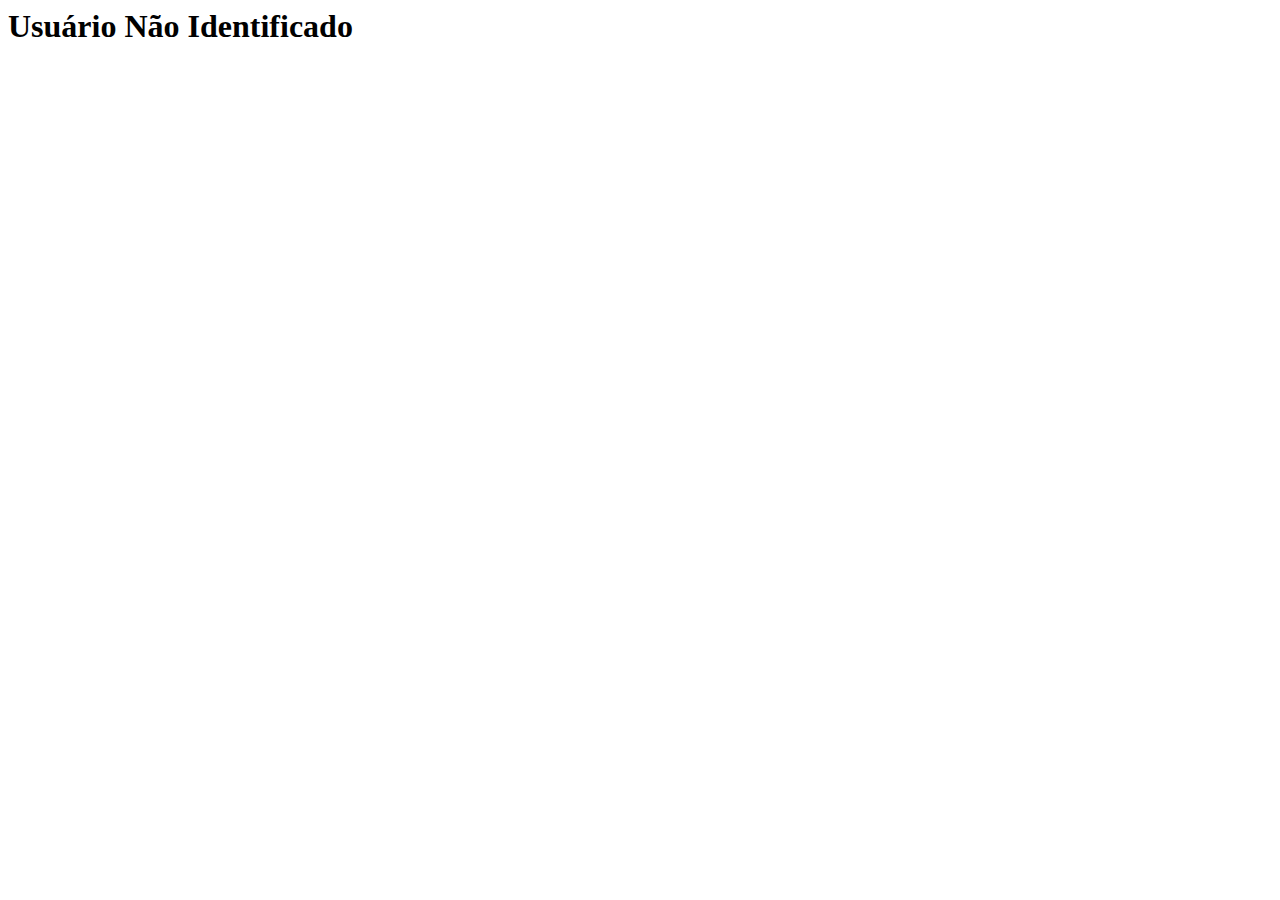
<file: front-end/AULA 01/index.html>
<html>
    <head>
        <title>Aula 01 - Front End</title>
        
    </head>
    <body>
        <h1 id="mensagem">
            Seja bem vindo ao meu Site, [ <span id="nome"> </span> ].
        </h1>
    </body>
    <script>
        //Comentário

        //Exibe uma mensagem de alerta na tela
        //window.alert('Testando a linguagem JS.');

        //Exibe uma mensagem de confirmação na tela (Cancelar/Ok)
        var resposta = window.confirm('Você tem certeza que deseja entrar no meu site?');

        if(resposta){

            //Exibe uma mensagem solicitando uma entrada de dados
            var nomeUsuario =  window.prompt('Digite seu nome:');

            //Permite acessar um elemento do HTML através da sua identificação
                //innerText - permite adicionar um texto
            window.document.getElementById('nome').innerText = nomeUsuario;
        }else{
            window.document.getElementById('mensagem').innerText = 'Usuário Não Identificado';
        }
            //window.console.log(nomeUsuario);

            //Exibe uma mensagem na área de console do navegador (Area do desenvolvedo F12)
            //window.console.log('Estou testando o console...');
    </script>
</html>
</file>
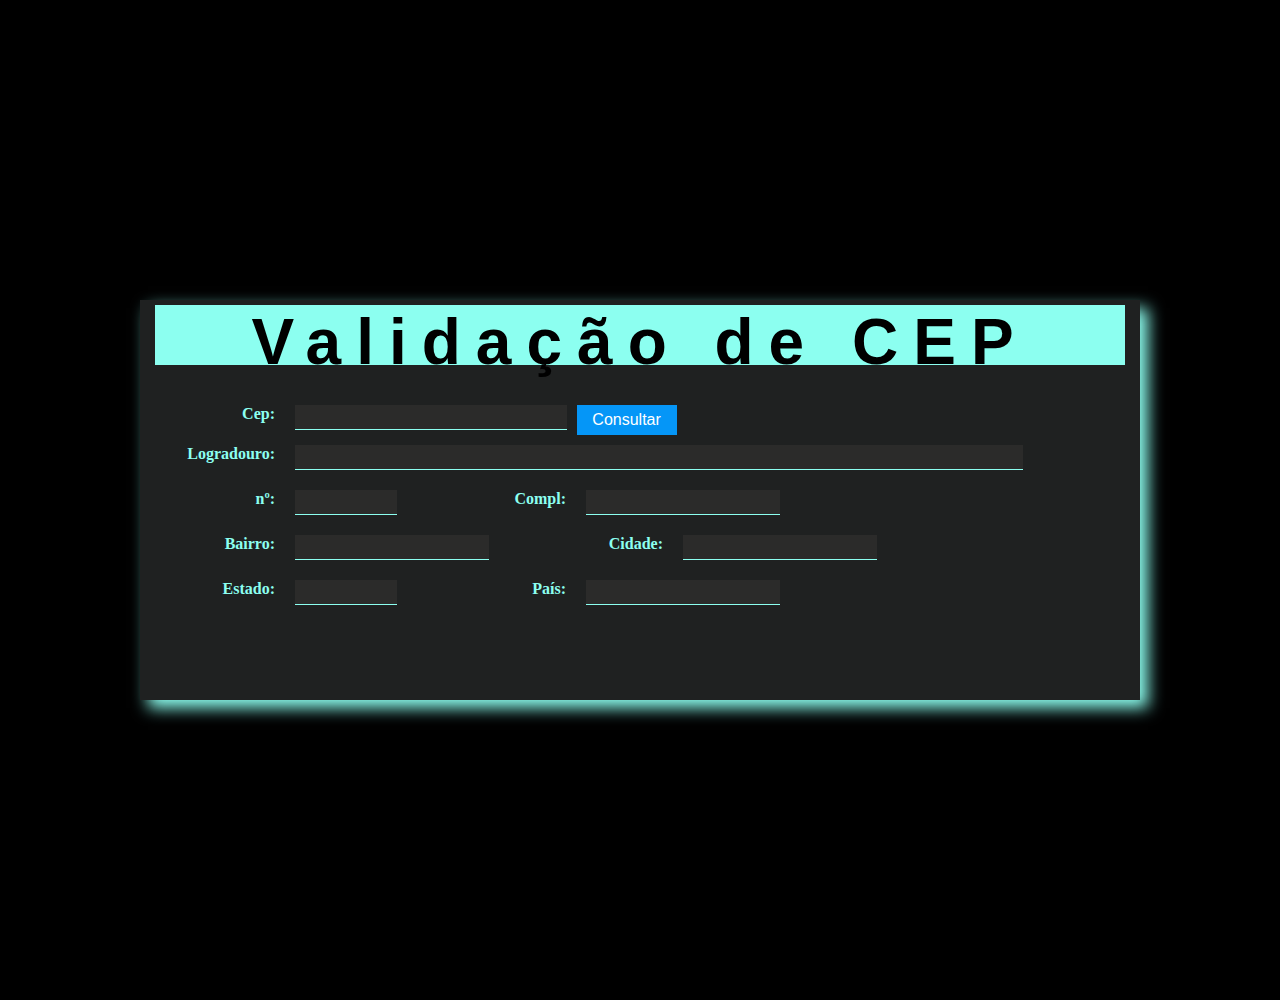
<file: front-end/AULA 07_1204/index.html>
<!DOCTYPE html>
<html lang="en">
<head>
    <meta charset="UTF-8">
    <meta name="viewport" content="width=device-width, initial-scale=1.0">
    <title>Aula CEP - Automático</title>
    <link rel="stylesheet" type="text/css" href="css/style.css">
    <script src="js/carregarDados.js" defer type="module"></script>
</head>
<body>
    <section id="cep">
        <div id="form-cep">
            <div id="titulo"><h1>Validação de CEP</h1></div>
            <form name="frmCEP" id="formulario">
                <div class="item-total-50">
                    <label>Cep:</label>
                    <input type="text" name="txtcep" value="" maxlength="9" id="input-cep">
                    <input type="button" name="btnpesquisar" value="Consultar" id="pesquisar">
                </div>
                <div class="item-total-100">
                    <label>Logradouro:</label>
                    <input type="text" name="txtlogradouro" value="" maxlength="100" id="logradouro">
                </div>
                <div class="item-total-30">
                    <label>nº:</label>
                    <input type="text" name="txtnro" value="" maxlength="10" id="numero">
                </div>
                <div class="item-total-40">
                    <label>Compl:</label>
                    <input type="text" name="txtcompl" value="" maxlength="15" id="complemento">
                </div>
                <div class="item-total-40">
                    <label>Bairro:</label>
                    <input type="text" name="txtbairro" value="" maxlength="30" id="bairro">
                </div>
                <div class="item-total-40">
                    <label>Cidade:</label>
                    <input type="text" name="txtcidade" value="" maxlength="50" id="cidade">
                </div>
                <div class="item-total-30">
                    <label>Estado:</label>
                    <input type="text" name="txtuf" value="" maxlength="2" id="estado">
                </div>
                <div class="item-total-40">
                    <label>País:</label>
                    <input type="text" name="txtpais" value="" maxlength="30" id="pais">
                </div>
            </form>
        </div>
    </section>  
    
</body>
</html>
</file>
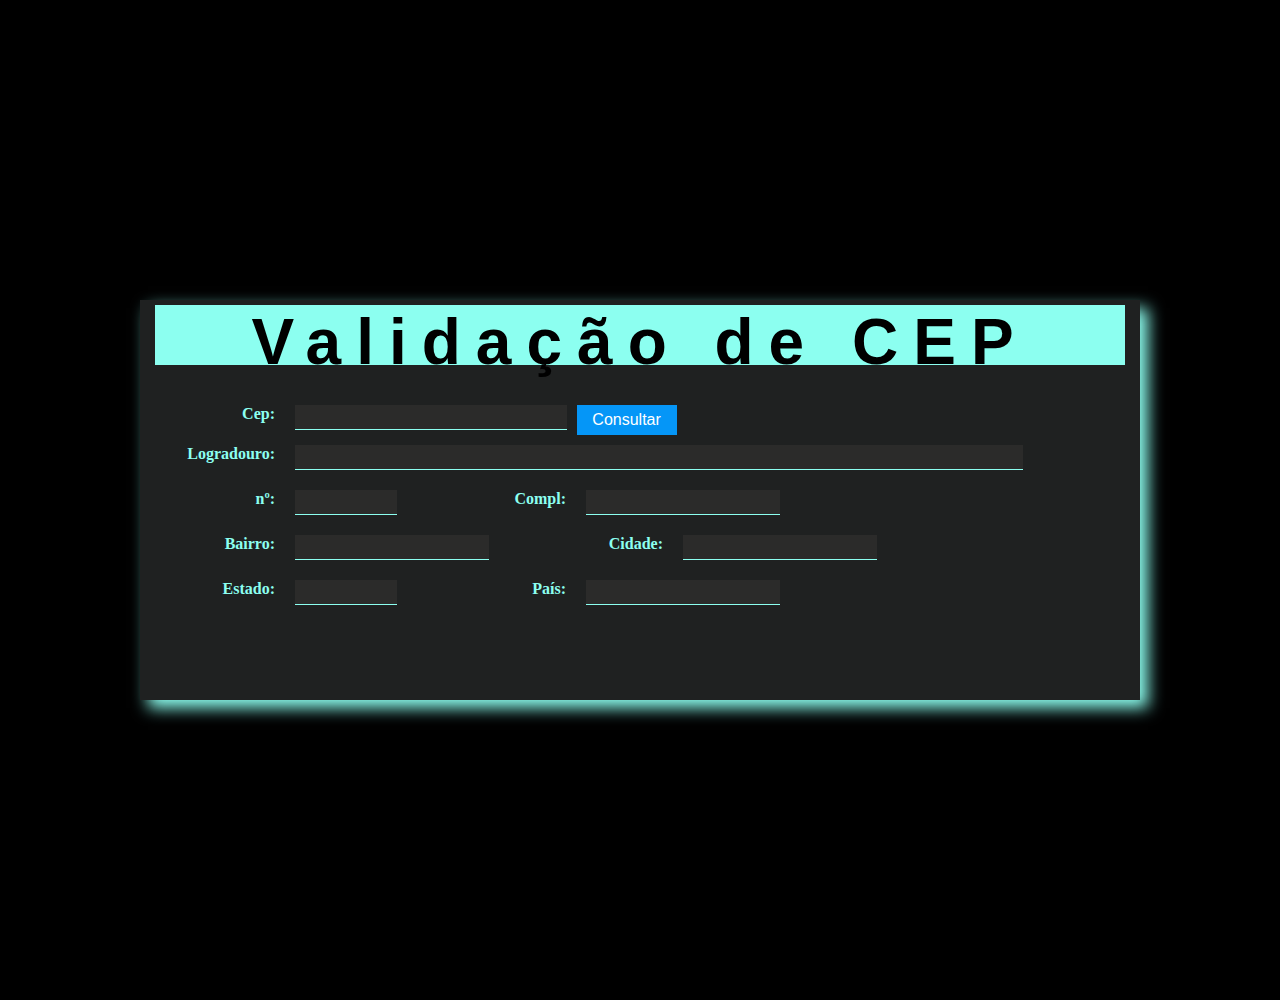
<file: front-end/AULA 07_1904/index.html>
<!DOCTYPE html>
<html lang="pt-br">
<head>
    <meta charset="UTF-8">
    <meta name="viewport" content="width=device-width, initial-scale=1.0">
    <title>Aula CEP - Automático</title>
    <link rel="stylesheet" type="text/css" href="css/style.css">
    <script src="js/carregarDados.js" defer type="module"></script>
</head>
<body>
    <section id="cep">
        <div id="form-cep">
            <div id="titulo"><h1>Validação de CEP</h1></div>
            <form name="frmCEP" id="formulario">
                <div class="item-total-50">
                    <label>Cep:</label>
                    <input type="text" name="txtcep" value="" id="input-cep">
                    <input type="button" name="btnpesquisar" value="Consultar" id="pesquisar">
                </div>
                <div class="item-total-100">
                    <label>Logradouro:</label>
                    <input type="text" name="txtlogradouro" value="" maxlength="100" id="logradouro">
                </div>
                <div class="item-total-30">
                    <label>nº:</label>
                    <input type="text" name="txtnro" value="" maxlength="10" id="numero">
                </div>
                <div class="item-total-40">
                    <label>Compl:</label>
                    <input type="text" name="txtcompl" value="" maxlength="15" id="complemento">
                </div>
                <div class="item-total-40">
                    <label>Bairro:</label>
                    <input type="text" name="txtbairro" value="" maxlength="30" id="bairro">
                </div>
                <div class="item-total-40">
                    <label>Cidade:</label>
                    <input type="text" name="txtcidade" value="" maxlength="50" id="cidade">
                </div>
                <div class="item-total-30">
                    <label>Estado:</label>
                    <input type="text" name="txtuf" value="" maxlength="2" id="estado">
                </div>
                <div class="item-total-40">
                    <label>País:</label>
                    <input type="text" name="txtpais" value="" maxlength="30" id="pais">
                </div>
            </form>
        </div>
    </section>  
    
</body>
</html>
</file>
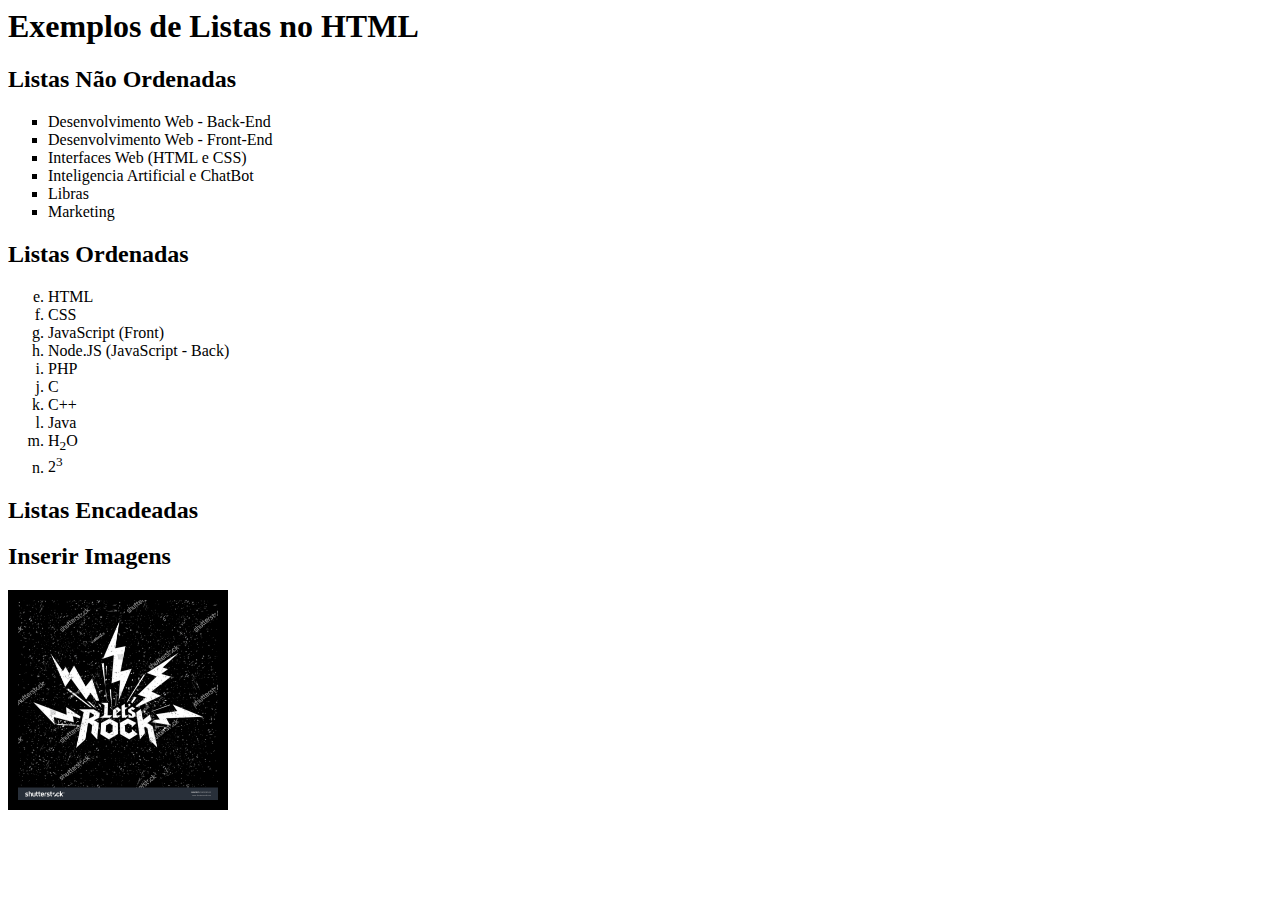
<file: html-css/AULA02/index.html>
<html>
    <head>
        <title>Aula 02</title>
    </head>
    <body>
        <h1>Exemplos de Listas no HTML</h1>
        <!--
               <ul> cria uma lista não ordenada
                    <ul type = "circle"
                                "disc"
                                "square" 

         -->
        <h2> Listas Não Ordenadas </h2>
        <ul type="square">
            <li>Desenvolvimento Web - Back-End</li>
            <li>Desenvolvimento Web - Front-End</li>
            <li>Interfaces Web (HTML e CSS)</li>
            <li>Inteligencia Artificial e ChatBot</li>
            <li>Libras</li>
            <li>Marketing</li>
        </ul>

        <!-- 
            <ol> cria uma lista ordenada (utiliza formas numericas)
                <ol type="1" - numeral
                         "a" ou "A" - ordem alfabetica
                         "i" ou "I" - algarismos romanos
                    start - define numero de inicio da lista
            
        -->
        <h2> Listas Ordenadas </h2>
        <ol type="a" start="5">
            <li>HTML</li>
            <li>CSS</li>
            <li>JavaScript (Front)</li>
            <li>Node.JS (JavaScript - Back)</li>
            <li>PHP</li>
            <li>C</li>
            <li>C++</li>
            <li>Java</li>
            <li>H<sub>2</sub>O</li> <!-- Coloca o caracter abaixo da escrita-->
            <li>2<sup>3</sup></li>  <!-- Coloca o caracter acima da escrita-->
        </ol>
        <h2> Listas Encadeadas </h2>

        <h2> Inserir Imagens </h2>
        <!-- 
            Extensões para inserir imagens no HTML
                .png (Indicado para imagens que tenham transparencia no fundo)
                .jpg
                .jpeg (*** Cuidado testar em varios navegadores)
                .svg
                .gif (*** Cuidado pois tem baixa qualidade)
                .gif animated (*** Cuidado tende a não ficar tão profissional)

                Nunca utilizar
                    .bmp
                    .psd
                    .tif

                Softwares para tratamento de imagens
                    Adobe Photoshop (pago)
                    Adobe Photoshop Online (Livre)
                    Adobe Fireworks (pago/Livres)
                    Gimp (Livre)

            <img src="" - caminho da imagem
                 width  - largura da imagem (fazer no css)
                 height - altura da imagem (fazer no css)
                 border - coloca uma borda na imagem (fazer no css)
                 alt    - OBRIGATÓRIO ser utilizado no HTML           (texto alternativo para quando a imagem não carregar)

                 title  - OBRIGATÓRIO ser utilizado no HTML
                 (texto que aparece quando o mouse estiver sobre a imagem. Serve para acessibilidade)
            >
        -->
        <img src="imagens/imagem01.jpg" width="200" height="200" border="10" alt="Imagem que representa o estilo de musica Rock" title="Imagem sobre Rock">

    </body>
</html>
</file>
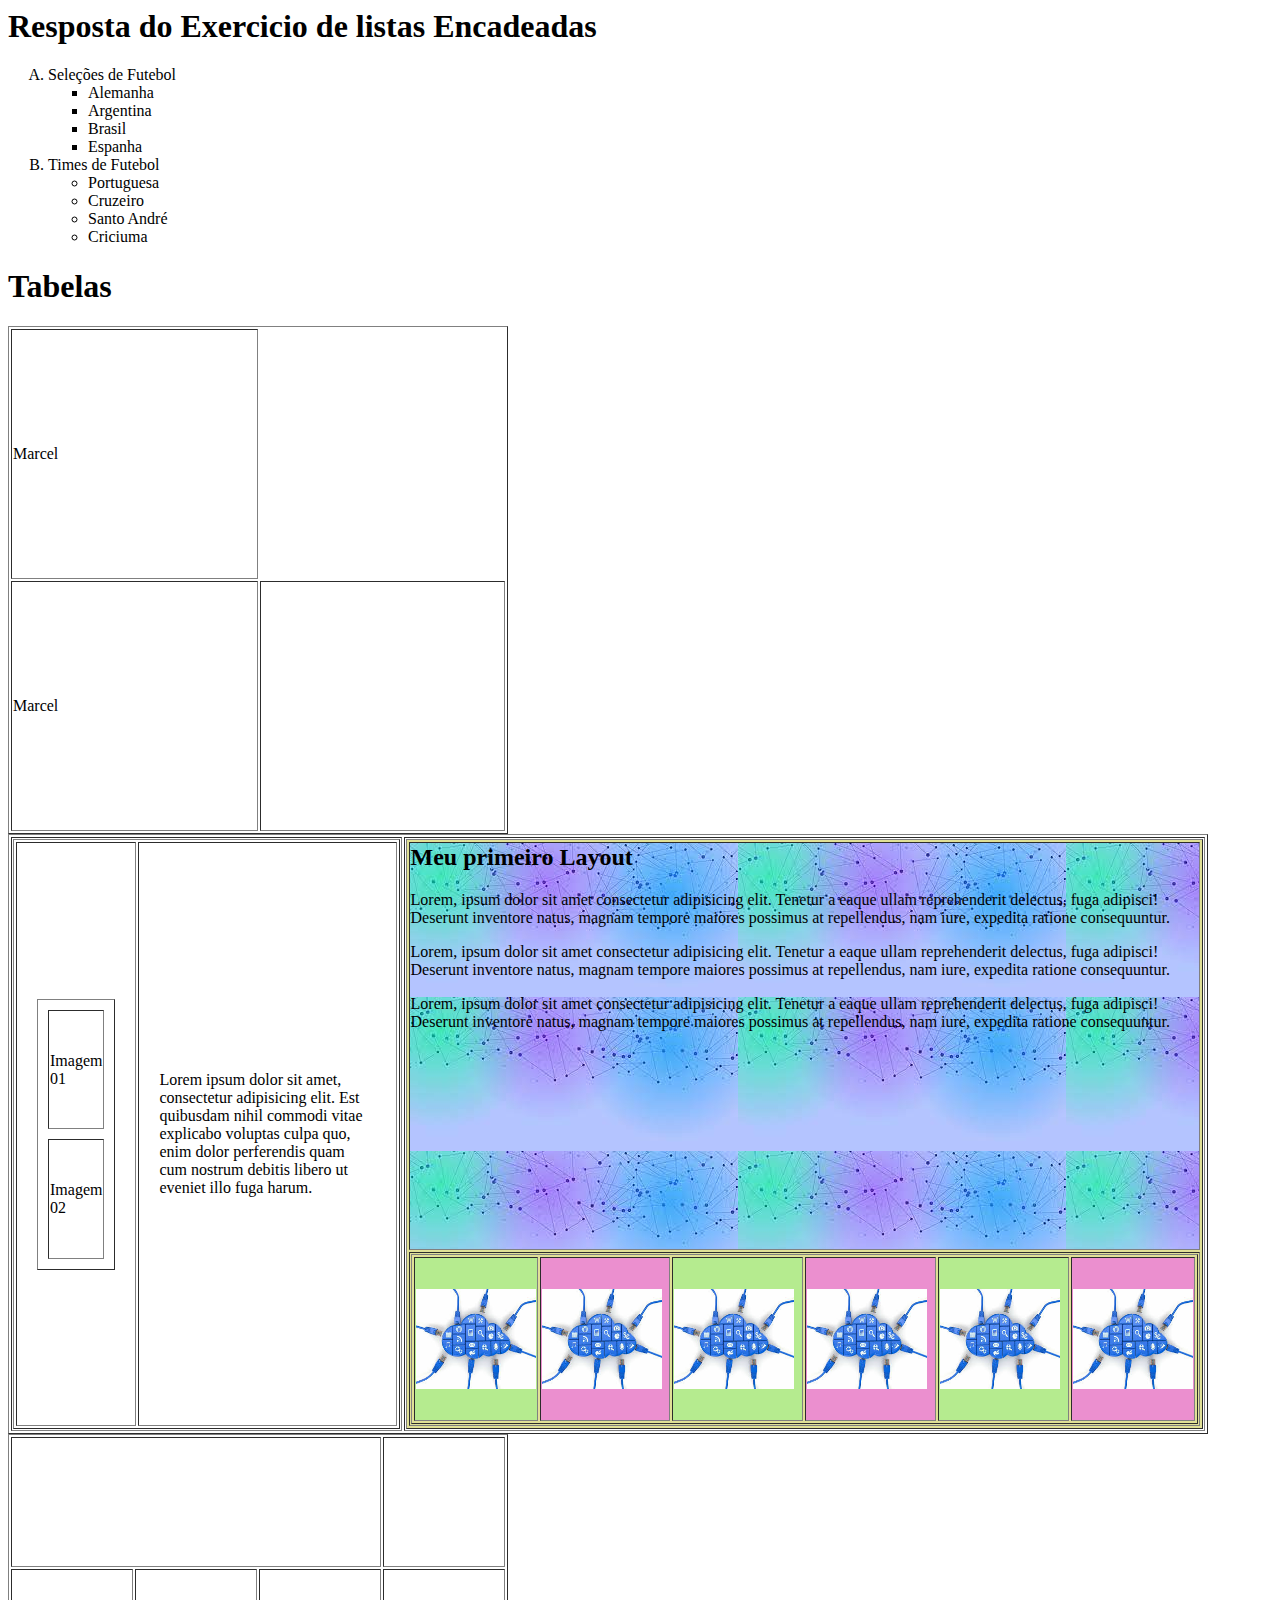
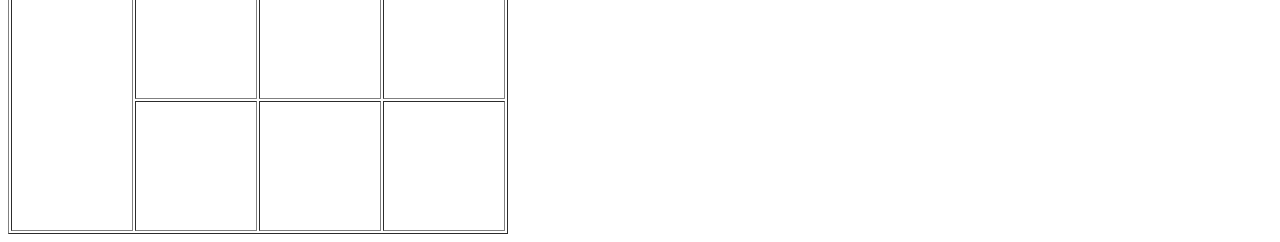
<file: html-css/AULA03/index.html>
<html>
       <head>
              <title>Aula 03</title>
       </head>
       <body>
              <h1>Resposta do Exercicio de listas Encadeadas</h1>
              <ol type="A">
                     <!-- Exemplo 1 de criar uma sub lista-->
                     <li>Seleções de Futebol</li> 
                            
                            <ul type = "square">
                                   <li>Alemanha</li>
                                   <li>Argentina</li>
                                   <li>Brasil</li>
                                   <li>Espanha</li>
                            </ul>
                      <!-- Exemplo 2 de criar uma sub lista (modelo usado para fazer menu e sub menu)-->       
                     <li>
                            Times de Futebol
                            <ul type = "circle">
                                   <li>Portuguesa</li>
                                   <li>Cruzeiro</li>
                                   <li>Santo André</li>
                                   <li>Criciuma</li>
                            </ul>
                     </li>
              </ol>

              <h1>Tabelas</h1>
              <!--
                     <table> - Define o inicio da utilização de uma tabela
                            <table width - define a largura de uma tabela
                                   height - define a altura de uma tabela
                                   border - define a espessura de uma borda
                                   cellspacing - define o espaçamento entre as 
                                          celulas
                                   cellpadding - define o espaçamento interno
                                          das celulas
                                   bgcolor - define uma cor de fundo para a tabela
                                   background - define imagem de fundo na tabela

                            <tr> - Define a criação de uma linha
                                   <tr height - define a altura de uma linha
                                       bgcolor - define uma cor de fundo para a linha da tabela   
                                       background - define imagem de fundo na linha

                                   <td> - Define a criação de uma coluna (celula)
                                          <td width - define a largura da coluna
                                              align - alinhamento horizontal (left, center, right)
                                              valign - alinhamento vertical (top, middle, bottom)   
                                              bgcolor - define uma cor de fundo para a celula
                                              background - define imagem de fundo na celula   
                                   -->
              <table width="500" height="500" border="1">
                     <tr height="250"> <!--Linha 01-->
                            <td width="250"> <!-- Coluna 01 da Linha 01 -->
                                  Marcel 
                            </td>
                            
                     </tr>
                     <tr height="250"> <!--Linha 02-->
                            <td width="250"> <!-- Coluna 01 da Linha 02 -->
                                   Marcel
                            </td>
                            <td width="250"> <!-- Coluna 02 da Linha 02 -->

                            </td>
                     </tr>
              </table>




              <!-- Exemplo da Wireframe com várias tabelas -->
              <table width="1200" height="600" border="1">
                     <tr>
                            <td width="400"> <!-- Coluna 01 para criar a estrutura -->
                                   <!-- Tabela que divide essa celula em coluna de 
                                          imagens e coluna de texto-->
                                   <table width="100%" height="100%" border="1" cellpadding="20">
                                          <tr>
                                                 <td width="30%" align="center" valign="middle"> <!-- Coluna 01 - Imagens-->
                                                        <table width="90%" height="50%" border="1" cellspacing="10" >
                                                               <tr height="50%"> <!-- Linha 01 - Imagem 01 -->
                                                                      <td>
                                                                             Imagem 01
                                                                      </td>
                                                               </tr>
                                                               <tr height="50%"> <!-- Linha 02 - Imagem 02 -->
                                                                      <td>
                                                                             Imagem 02
                                                                      </td>
                                                               </tr>
                                                        </table>
                                                 </td>
                                                 <td width="70%"> <!-- Coluna 02 - Texto-->
                                                        Lorem ipsum dolor sit amet, consectetur adipisicing elit. Est quibusdam nihil commodi vitae explicabo voluptas culpa quo, enim dolor perferendis quam cum nostrum debitis libero ut eveniet illo fuga harum.
                                                 </td>
                                          </tr>
                                   </table>
                            </td>
                            <td width="800"> <!-- Coluna 02 para criar a estrutura -->
                                   <table width="100%" height="100%" border="1" bgcolor="#e0e096">
                                          <tr height="70%" bgcolor="#f5ad84"> <!-- Linha 01 para o texto-->
                                                 <td valign = "top" background="imagens/índice.jpeg">
                                                        <h2> Meu primeiro Layout </h2>
                                                        <p>
                                                               Lorem, ipsum dolor sit amet consectetur adipisicing elit. Tenetur a eaque ullam reprehenderit delectus, fuga adipisci! Deserunt inventore natus, magnam tempore maiores possimus at repellendus, nam iure, expedita ratione consequuntur.
                                                        </p>  
                                                        <p>
                                                               Lorem, ipsum dolor sit amet consectetur adipisicing elit. Tenetur a eaque ullam reprehenderit delectus, fuga adipisci! Deserunt inventore natus, magnam tempore maiores possimus at repellendus, nam iure, expedita ratione consequuntur.
                                                        </p>
                                                        <p>
                                                               Lorem, ipsum dolor sit amet consectetur adipisicing elit. Tenetur a eaque ullam reprehenderit delectus, fuga adipisci! Deserunt inventore natus, magnam tempore maiores possimus at repellendus, nam iure, expedita ratione consequuntur.
                                                        </p>     
                                                 </td>
                                          </tr>
                                          <tr height="30%"> <!-- Linha 02 para as imagens-->
                                                 <td>
                                                        <table width="100%" height="100%" border="1">
                                                               <tr>
                                                                      <td width="16%" bgcolor="#b5eb8f">
                                                                             <img src="imagens/images.jpeg" width="120" height="100">
                                                                      </td>
                                                                      <td width="17%" bgcolor="#eb8fcf">
                                                                             <img src="imagens/images.jpeg" width="120" height="100">
                                                                      </td>
                                                                      <td width="17%" bgcolor="#b5eb8f">
                                                                             <img src="imagens/images.jpeg" width="120" height="100">
                                                                      </td>
                                                                      <td width="17%" bgcolor="#eb8fcf">
                                                                             <img src="imagens/images.jpeg" width="120" height="100">
                                                                      </td>
                                                                      <td width="17%" bgcolor="#b5eb8f">
                                                                             <img src="imagens/images.jpeg" width="120" height="100">
                                                                      </td>
                                                                      <td width="16%" bgcolor="#eb8fcf">
                                                                             <img src="imagens/images.jpeg" width="120" height="100">
                                                                      </td>
                                                               </tr>
                                                        </table>
                                                 </td>
                                          </tr>
                                   </table>
                            </td>
                     </tr>
              </table>

              <table width="500" height="400" border="1">
                     <tr height="33%">
                            <td width="25%" colspan="3"></td>
                            
                            
                            <td width="25%"></td>
                     </tr>
                     <tr height="33%">
                            <td width="25%" rowspan="2"></td>
                            <td width="25%"></td>
                            <td width="25%"></td>
                            <td width="25%"></td>
                     </tr>
                     <tr height="33%">
                           
                            <td width="25%"></td>
                            <td width="25%"></td>
                            <td width="25%"></td>
                     </tr>
              </table>


       </body>
</html>
</file>
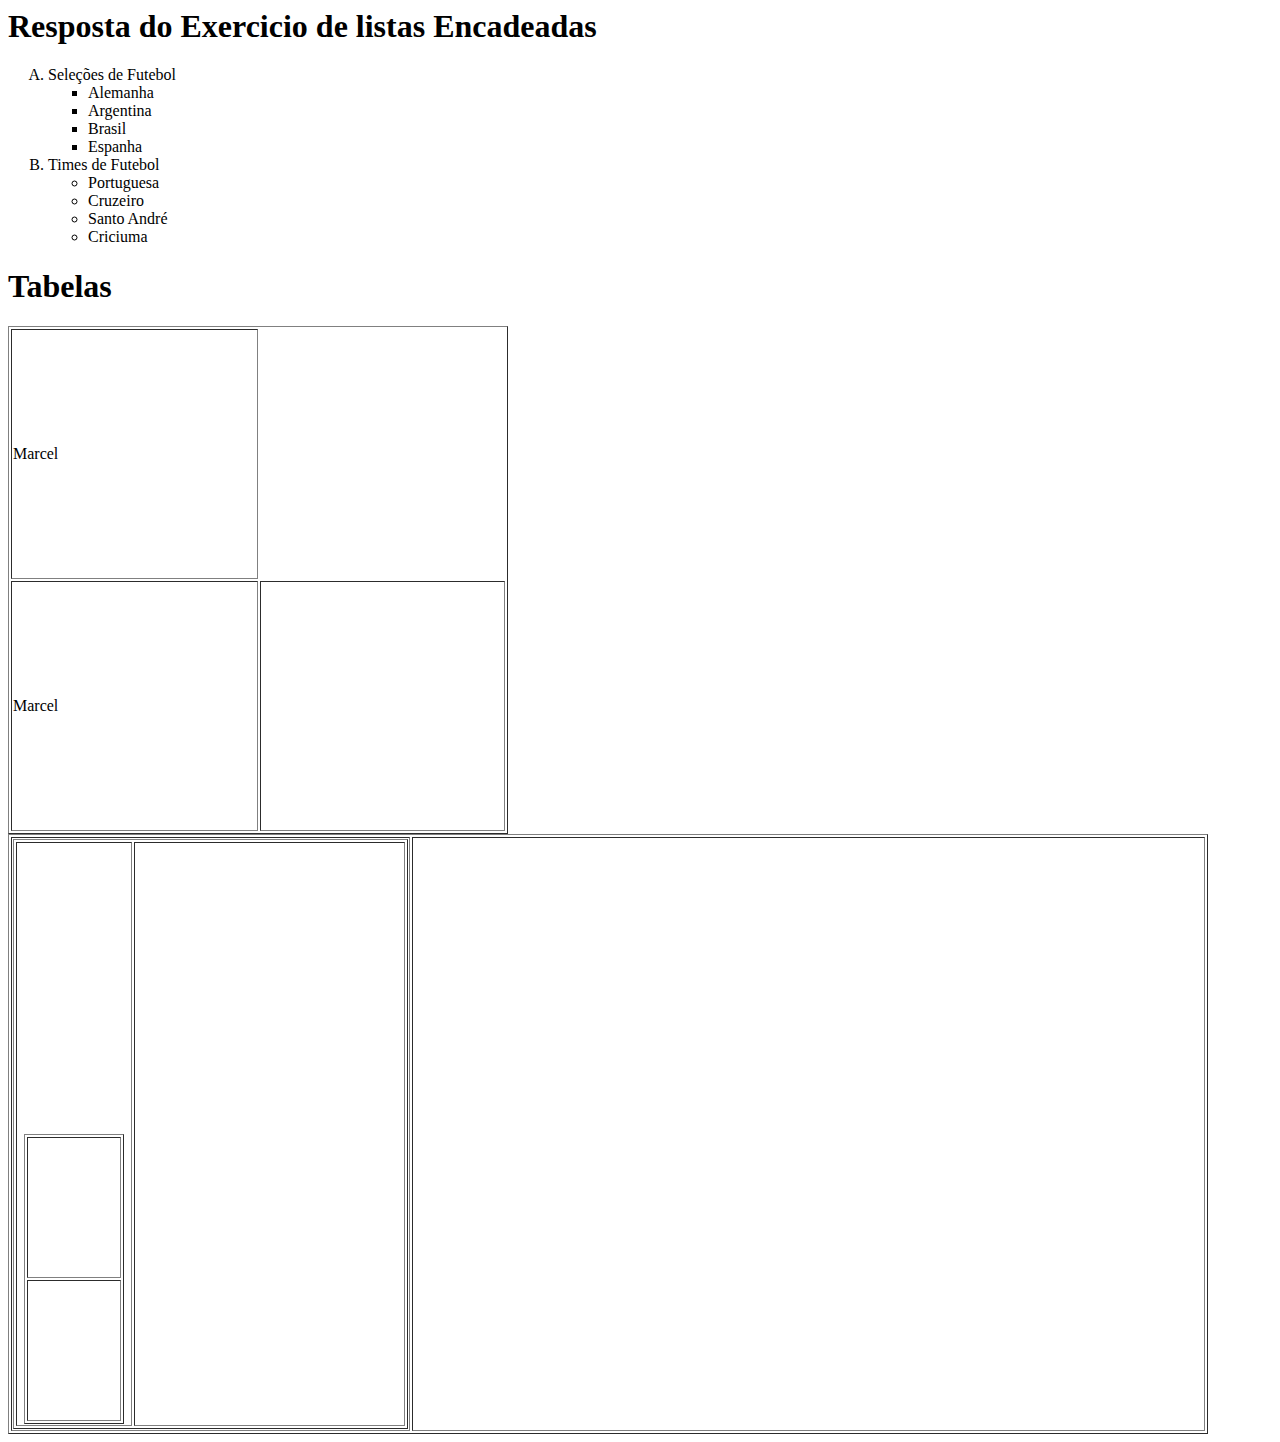
<file: html-css/AULA03_v1/index.html>
<html>
       <head>
              <title>Aula 03</title>
       </head>
       <body>
              <h1>Resposta do Exercicio de listas Encadeadas</h1>
              <ol type="A">
                     <!-- Exemplo 1 de criar uma sub lista-->
                     <li>Seleções de Futebol</li> 
                            
                            <ul type = "square">
                                   <li>Alemanha</li>
                                   <li>Argentina</li>
                                   <li>Brasil</li>
                                   <li>Espanha</li>
                            </ul>
                      <!-- Exemplo 2 de criar uma sub lista (modelo usado para fazer menu e sub menu)-->       
                     <li>
                            Times de Futebol
                            <ul type = "circle">
                                   <li>Portuguesa</li>
                                   <li>Cruzeiro</li>
                                   <li>Santo André</li>
                                   <li>Criciuma</li>
                            </ul>
                     </li>
              </ol>

              <h1>Tabelas</h1>
              <!--
                     <table> - Define o inicio da utilização de uma tabela
                            <table width - define a largura de uma tabela
                                   height - define a altura de uma tabela
                                   border - define a espessura de uma borda
                     
                            <tr> - Define a criação de uma linha
                                   <tr height - define a altura de uma linha
                                   
                                   <td> - Define a criação de uma coluna (celula)
                                          <td width - define a largura da coluna
                                              align - alinhamento horizontal (left, center, right)
                                              valign - alinhamento vertical (top, middle, bottom)   
              -->
              <table width="500" height="500" border="1">
                     <tr height="250"> <!--Linha 01-->
                            <td width="250"> <!-- Coluna 01 da Linha 01 -->
                                  Marcel 
                            </td>
                            
                     </tr>
                     <tr height="250"> <!--Linha 02-->
                            <td width="250"> <!-- Coluna 01 da Linha 02 -->
                                   Marcel
                            </td>
                            <td width="250"> <!-- Coluna 02 da Linha 02 -->

                            </td>
                     </tr>
              </table>




              <!-- Exemplo da Wireframe com várias tabelas -->
              <table width="1200" height="600" border="1">
                     <tr>
                            <td width="400"> <!-- Coluna 01 para criar a estrutura -->
                                   <!-- Tabela que divide essa celula em coluna de 
                                          imagens e coluna de texto-->
                                   <table width="100%" height="100%" border="1">
                                          <tr>
                                                 <td width="30%" align="center" valign="bottom"> <!-- Coluna 01 - Imagens-->
                                                        <table width="90%" height="50%" border="1">
                                                               <tr height="50%"> <!-- Linha 01 - Imagem 01 -->
                                                                      <td>

                                                                      </td>
                                                               </tr>
                                                               <tr height="50%"> <!-- Linha 02 - Imagem 02 -->
                                                                      <td>

                                                                      </td>
                                                               </tr>
                                                        </table>
                                                 </td>
                                                 <td width="70%"> <!-- Coluna 02 - Texto-->
                                                        
                                                 </td>
                                          </tr>
                                   </table>
                            </td>
                            <td width="800"> <!-- Coluna 01 para criar a estrutura -->

                            </td>
                     </tr>
              </table>


       </body>
</html>
</file>
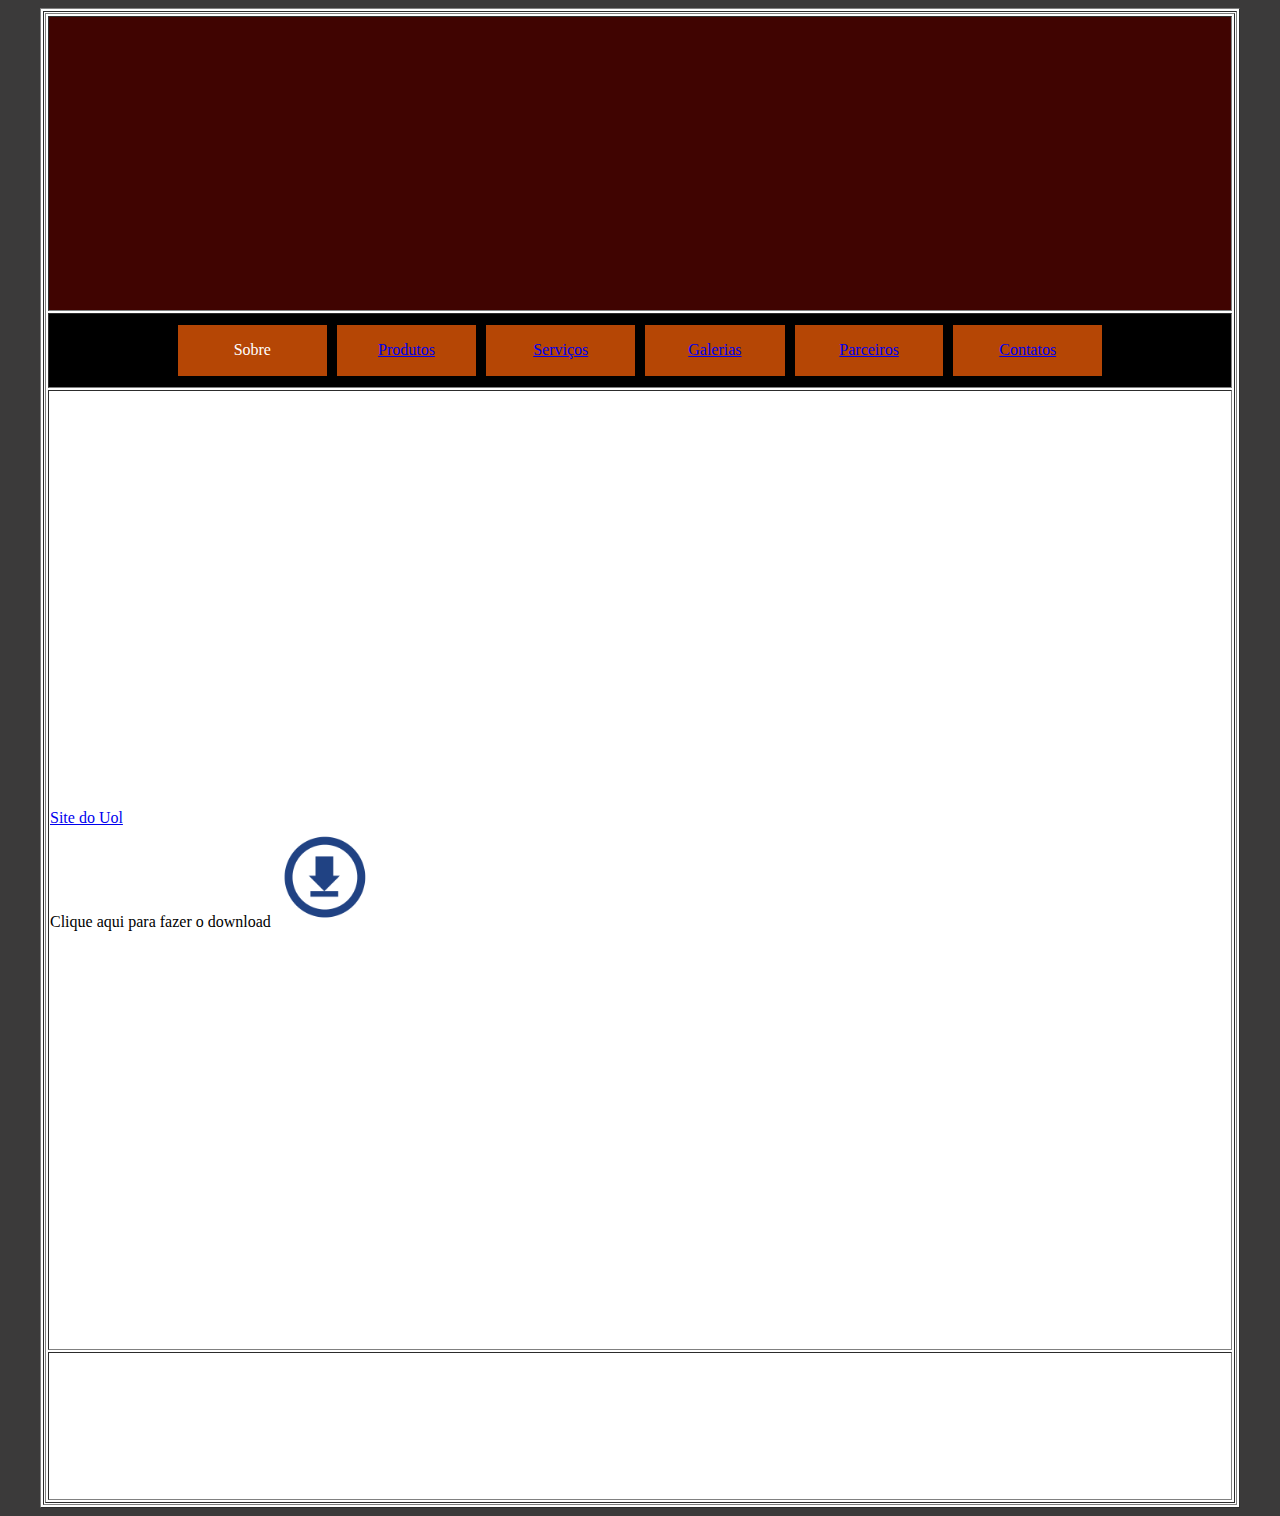
<file: html-css/AULA04/index.html>
<!DOCTYPE html>
<html lang="pt-br">
<head>
    <meta charset="UTF-8">
    <meta name="viewport" content="width=device-width, initial-scale=1.0">
    <title>Aula 04</title>
</head>
<body bgcolor="#3b3a3a">
    <table width="1200" height="1500" border="1" align="center" bgcolor="#ffffff">
        <tr>
            <td>
                <table width="100%" height="100%" border="1">
                    <tr height="20%"> <!-- Cabeçalho -->
                        <td bgcolor="#400401">
                        </td>
                    </tr>
                    <tr height="5%"> <!-- Menu -->
                        <td bgcolor="#000000">
                            <table width="80%" height="100%" border="0" cellspacing="10" align="center">
                                <tr align="center">
                                    <td width="17%" bgcolor="#b54605"> 
                                        <font color="#ffffff"> 
                                            Sobre 
                                        </font>
                                    </td>
                                    <td width="16%" bgcolor="#b54605"> 
                                        <font color="#ffffff"> 
                                            <a href="produtos.html">
                                                Produtos 
                                            </a>
                                        </font> 
                                    </td>
                                    <td width="17%" bgcolor="#b54605"> 
                                        <font color="#ffffff"> 
                                            <a href="servicos.html">
                                                Serviços 
                                            </a>
                                        </font>
                                    </td>
                                    <td width="16%" bgcolor="#b54605"> 
                                        <font color="#ffffff"> 
                                            <a href="galerias.html">
                                                Galerias 
                                            </a>
                                        </font>
                                    </td>
                                    <td width="17%" bgcolor="#b54605"> 
                                        <font color="#ffffff"> 
                                            <a href="parceiros.html">
                                                Parceiros 
                                            </a>
                                        </font> 
                                    </td>
                                    <td width="17%" bgcolor="#b54605"> 
                                        <font color="#ffffff"> 
                                            <a href="contatos.html">
                                                Contatos
                                            </a> 
                                        </font> 
                                    </td>
                                </tr>
                            </table>
                        </td>
                    </tr>
                    <tr height="65%"> <!-- Conteúdo -->
                        <td>
                            <!--
                                target="_blank" - Permite abrir o link 
                                    em uma nova aba do navegador 
                             -->
                            <a href="http://www.uol.com.br" target="_blank" title="Site do Uol">
                                Site do Uol
                            </a>
                            <br>
                            Clique aqui para fazer o download
                            <a href="arquivos/galeriaImagens.zip">
                                <img src="imagens/download.png" width="100" height="100">
                            </a>
                        </td>
                    </tr>
                    <tr height="10%"> <!-- Rodapé -->
                        <td>
                        </td>
                    </tr>
                </table>
            </td>
        </tr>
    </table>
</body>
</html>
</file>
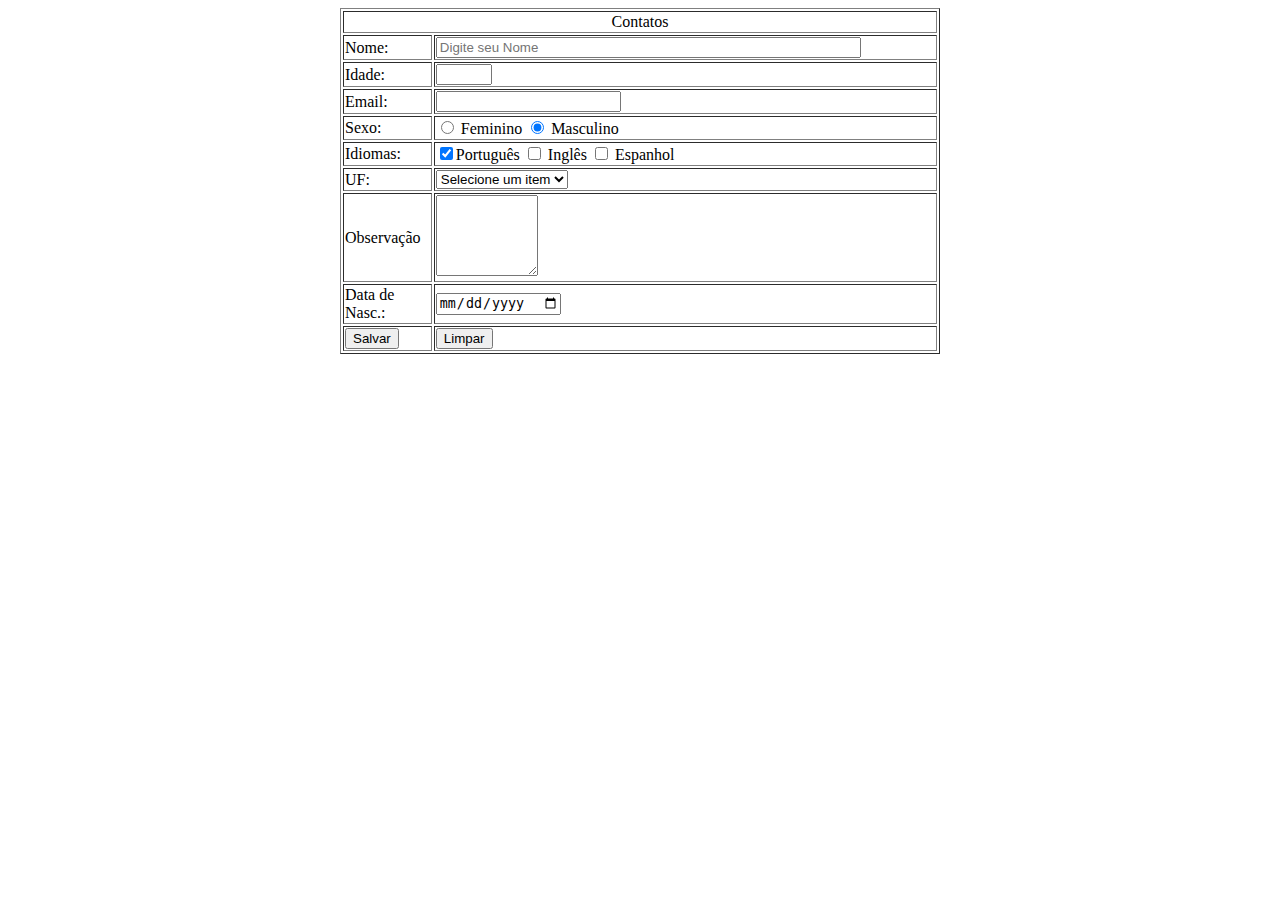
<file: html-css/AULA05/index.html>
<!DOCTYPE html>
<html lang="pt-br">
<head>
    <meta charset="UTF-8">
    <meta http-equiv="X-UA-Compatible" content="IE=edge">
    <meta name="viewport" content="width=device-width, initial-scale=1.0">
    <title>Aula 05 - Formulários</title>
</head>
<body>
    <!-- 
        <form> - permite especificar que o conteudo 
            e dentro será elementos de formulário
        <form name - Define um nome para o elemento
              method 
                    GET  - Envia os dados do formulário para a URL
                    POST - Envia os dados do formulário para
                        variáveis locais no navegador (melhor opção)

              action - especifica para qual arquivo ou página
                os dados serão enviados
        <input> - permite colocar elementos de entrada de dados
        <input type="text"
                    "number"
                    "email" etc  
                size - permite ajustar o tamanho da caixa
                maxlength - permite limitar a qtde de caracters
                min / max - permite especificicar no type = "number"
                        O maximo e o minimo de valores 
                placeholder - permite colocar um lembrete
                    dentro da caixa de texto  
                    
                type="submit" - permite criar um botão para 
                    resgatar os dados do formulário, via GET ou POST
                type="reset" - permite limpar os dados do formulário 
                
                type="email" - permite validar a digitação de email
                type="radio" - permite colocar elementos de unica 
                    escolha, porém para funcionar precisa que
                    todos os elementos do radio, tenham o mesmo nome
                type="checkbox" -  permite colocar elementos de multipla
                    escolha
     -->
    <form name="frmContatos" method="get" action="cadastroContatos.html">
        <table width="600" height="30" border="1" align="center">
            <tr>
                <td colspan="2" align="center"> Contatos </td>
            </tr>
            <tr>
                <td width="15%">Nome:</td>
                <td width="85%">
                    <input type="text" name="txtNome" maxlength="50" size="50" placeholder="Digite seu Nome" required>
                </td>
            </tr>
            <tr>
                <td>Idade:</td>
                <td>
                    <input type="number" name="nbrIdade" size="10" max="50" min="0">
                </td>
            </tr>
            <tr>
                <td>Email:</td>
                <td>
                    <input type="email" name="txtEmail">
                </td>
            </tr>
            <tr>
                <td>Sexo:</td>
                <td>
                    <input type="radio" name="rdoSexo" value="F" > Feminino
                    <input type="radio" name="rdoSexo" value="M" checked> Masculino
                </td>
            </tr>
            <tr>
                <td>Idiomas:</td>
                <td>
                    <input type="checkbox" name="chkPort" value="pt-br" checked>Português
                    <input type="checkbox" name="chkIng"  value="en"> Inglês
                    <input type="checkbox" name="chkEsp"  value="es"> Espanhol 
                </td>
            </tr>
            <tr>
                <td>UF:</td>
                <td>
                    <select name="sltEstados">
                        <option value="">Selecione um item</option>
                        <option value="SP">SP</option>
                        <option value="RJ">RJ</option>
                        <option value="AC">AC</option>
                    </select>
                </td>
            </tr>
            <tr>
                <td>Observação</td>
                <td>
                    <textarea name="txtObs" rows="5" cols="10"></textarea>
                </td>
            </tr>
            <tr>
                <td>Data de Nasc.:</td>
                <td>
                    <input type="date" name="dtaNascimento">
                </td>
            </tr>
            <tr>
                <td>
                    <input type="submit" name="btnSalvar" value="Salvar">
                </td>
                <td>
                    <input type="reset" name="btnLimpar" value="Limpar">
                </td>
            </tr>
        </table>
    </form>
</body>
</html>
</file>
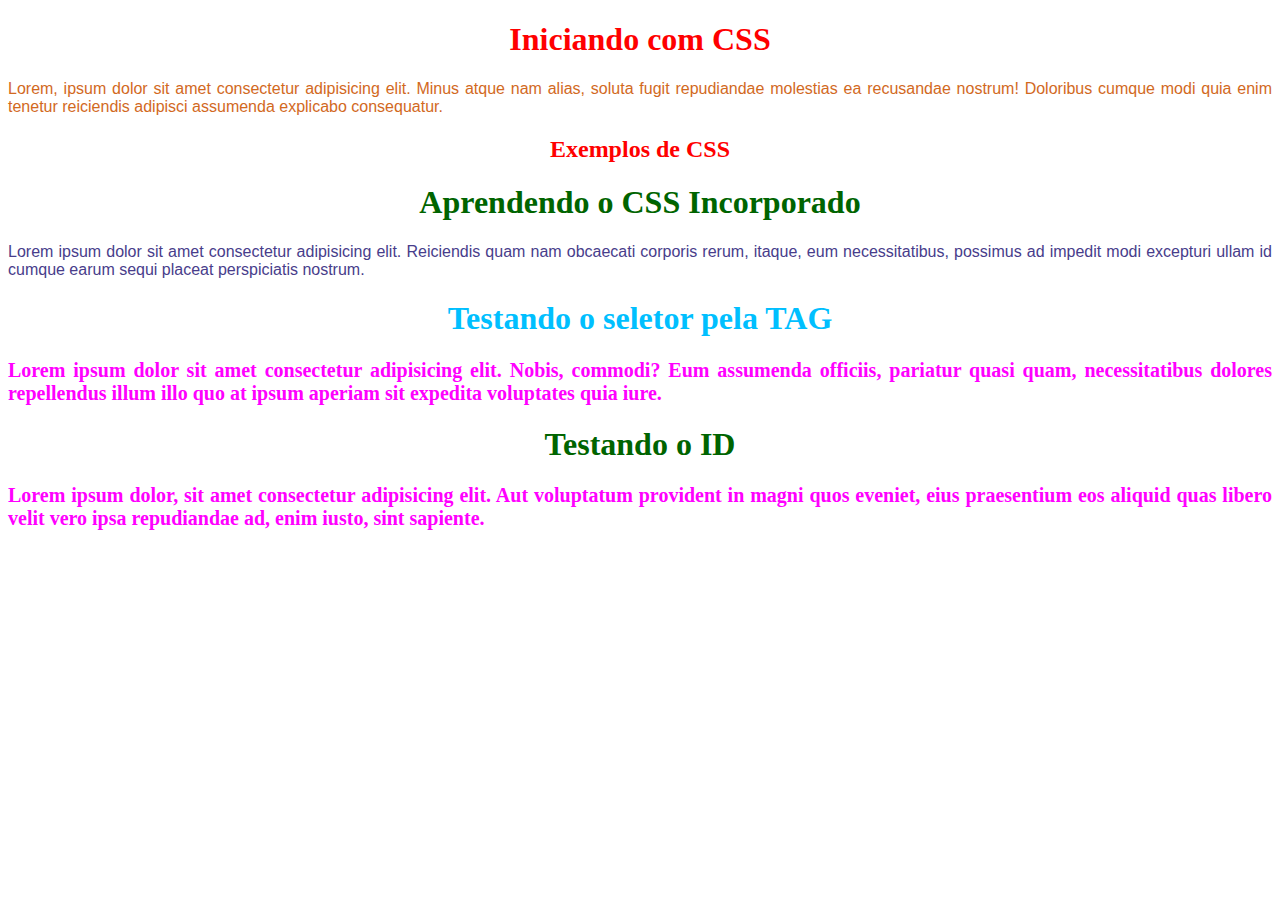
<file: html-css/AULA06/index.html>
<!DOCTYPE html>
<html lang="pt-br">
<head>
    <meta charset="UTF-8">
    <meta http-equiv="X-UA-Compatible" content="IE=edge">
    <meta name="viewport" content="width=device-width, initial-scale=1.0">
    <title>Aula 06 - Iniciando com CSS</title>
    <link rel="stylesheet" type="text/css" href="css/style.css">
</head>
<body>
    <!--
        HTML - Estruturar os elmentos na página 
            (imagem, texto, tabela, etc)

        CSS (Cascading Style Sheet)
            Estilizar o HTML

            Comando : Valor;

            Existem 3 maneiras de utilizar o CSS
                -Inline - Coloca-se a estilização do CSS através
                    da propriedade style="" (Não é recomendado,
                    pois repete muitas vezes a mesma formatação)

                -Incorporado
                    Existe 3 tipos de seletore para associar
                        o CSS com o HTML
                    
                        - Seletor pela TAG
                            Este seletor padroniza a estilização
                            para todas as tags

                        - Seletor por Identificação (id)
                            Este seletor permite identificar um
                            elemento e estilizar, porém, não
                            podem haver dois nomes de IDs iguais

                        - Seletor pela Classe (class)
                            Este seletor permite ser utilizado várias vezes dentro do mesmo HTML, ao
                            contrário do ID

                -Externo
    -->
    <h1 style="color: red; font-family: verdana; text-align: center;">Iniciando com CSS</h1>
    <p style="font-family: Arial; font-size: 16px; color: chocolate;">
        Lorem, ipsum dolor sit amet consectetur adipisicing elit. Minus atque nam alias, soluta fugit repudiandae molestias ea recusandae nostrum! Doloribus cumque modi quia enim tenetur reiciendis adipisci assumenda explicabo consequatur.
    </p>
    <h2 style="color: red; font-family: verdana; text-align: center;">Exemplos de CSS</h2>

    <h1>Aprendendo o CSS Incorporado</h1>
    <p> Lorem ipsum dolor sit amet consectetur adipisicing elit. Reiciendis quam nam obcaecati corporis rerum, itaque, eum necessitatibus, possimus ad impedit modi excepturi ullam id cumque earum sequi placeat perspiciatis nostrum.</p>
    <h1 id="titulo"> Testando o seletor pela TAG </h1>
    <p class="texto_conteudo">
        Lorem ipsum dolor sit amet consectetur adipisicing elit. Nobis, commodi? Eum assumenda officiis, pariatur quasi quam, necessitatibus dolores repellendus illum illo quo at ipsum aperiam sit expedita voluptates quia iure.
    </p>
    <h1>Testando o ID</h1>
    <p class="texto_conteudo">
        Lorem ipsum dolor, sit amet consectetur adipisicing elit. Aut voluptatum provident in magni quos eveniet, eius praesentium eos aliquid quas libero velit vero ipsa repudiandae ad, enim iusto, sint sapiente.
    </p>
</body>
</html>
</file>
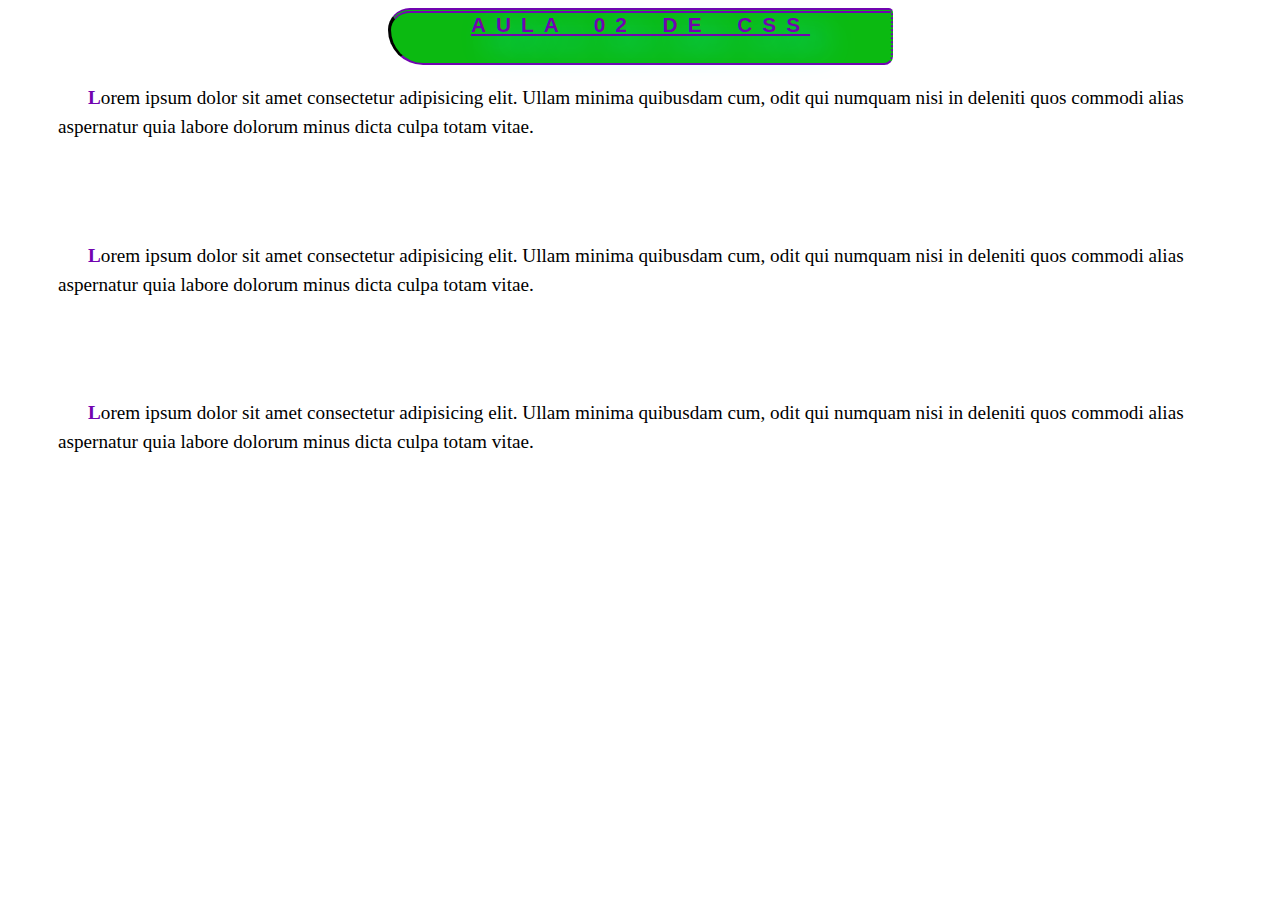
<file: html-css/AULA07/index.html>
<!DOCTYPE html>
<html lang="pt-br">
<head>
    <meta charset="UTF-8">
    <meta http-equiv="X-UA-Compatible" content="IE=edge">
    <meta name="viewport" content="width=device-width, initial-scale=1.0">
    <title>Aula 07</title>
    <link rel="stylesheet" type="text/css" href="css/style.css">
</head>
<body>
    <h1 class="titulo_principal">Aula 02 de CSS</h1>
    <p class="texto">
        Lorem ipsum dolor sit amet consectetur adipisicing elit. Ullam minima quibusdam cum, odit qui numquam nisi in deleniti quos commodi alias aspernatur quia labore dolorum minus dicta culpa totam vitae.
    </p>
    <p class="texto">
        Lorem ipsum dolor sit amet consectetur adipisicing elit. Ullam minima quibusdam cum, odit qui numquam nisi in deleniti quos commodi alias aspernatur quia labore dolorum minus dicta culpa totam vitae.
    </p>
    <p class="texto">
        Lorem ipsum dolor sit amet consectetur adipisicing elit. Ullam minima quibusdam cum, odit qui numquam nisi in deleniti quos commodi alias aspernatur quia labore dolorum minus dicta culpa totam vitae.
    </p>

</body>
</html>
</file>
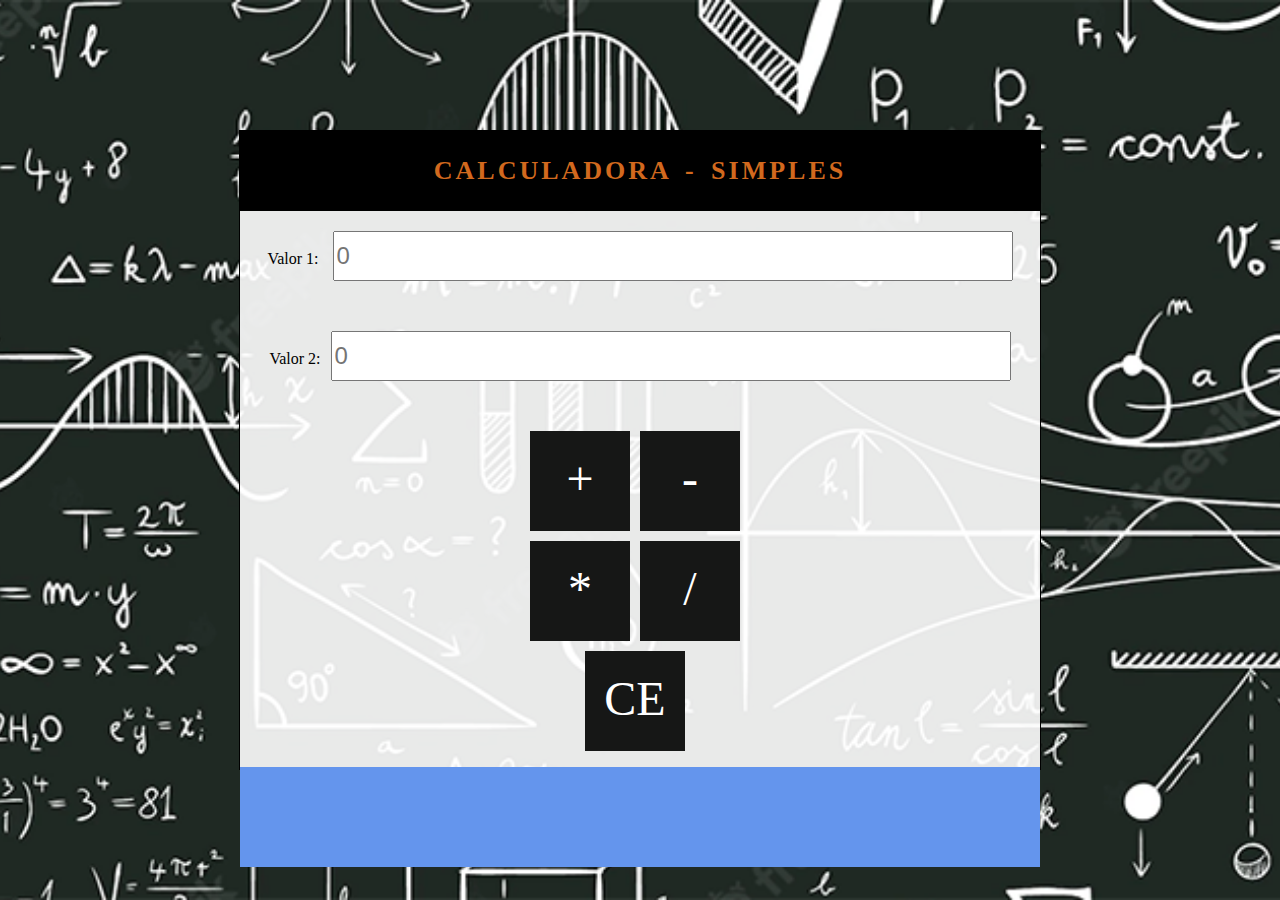
<file: front-end/AULA 02.2/calculadora_simples.html>
<html>
    <head>
        <title>Calculadora</title>
		<link rel="stylesheet" type="text/css" href="css/style.css">
		<script src="js/calculadora.js"></script>
	</head>
	<body>
        <div id="conteudo">
            <h1 id="titulo">
                CALCULADORA - SIMPLES
            </h1>
            <div id="form">
				<form name="frmmedia" method="get" action="calculadora_simples.php">
					Valor 1: <input type="text" name="txtn1" value="" id="valor1" class="valor" placeholder="0" > <br>
					Valor 2:<input type="text" name="txtn2" value="" id="valor2" class="valor" placeholder="0" > <br>

					<div class="divOperacoes">
						<div name="btnSomar" id="somar" class="botao" onclick="calcular('somar');">+</div>
						<div name="btnSomar" id="subtrair" class="botao" onclick="calcular('subtrair');">-</div>
					</div>

					<div class="divOperacoes">
						<div name="btnSomar" id="multiplicar" class="botao" onclick="calcular('multiplicar');">*</div>
						<div name="btnSomar" id="dividir" class="botao" onclick="calcular('dividir');">/</div>
					</div>
					<div class="divOperacoes">
						<div name="btnSomar" id="ce" class="botao" onclick="limpar();">CE</div>
						
					</div>
				</form>
            </div>
            <div id="resultado">
                
            </div>
        </div>
	</body>
	
</html>
</file>
<file: front-end/AULA 07_1204/css/style.css>
*{
    padding: 0;
    margin: 0;
    box-sizing: border-box;
}
body{
    background-color: #000000;

}

#cep{
    width: 1000px;
    height: 1000px;
    display: flex;
    align-items: center;
    justify-content: center; /*cetraliza verticalmente*/
    margin: auto;
}

#titulo{
    width: 100%;
    height: 60px;
    text-align: center;
    background-color: #8cfff0;
    color: #000000;
    
    font-family: Verdana, Geneva, Tahoma, sans-serif;
    font-size: 2em;
    margin-bottom: 30px;
    letter-spacing: 15px;

}
#form-cep{
    /* display: flex; */
    /* justify-content: baseline; */
    /* margin: auto; */
    margin: auto;
    width: 1200px;
    height: 400px;
    background-color: #1f2121;
    box-shadow: 8px 8px 15px  #8cfff0;
    padding: 15px;
    padding-top: 5px;
}

#form-cep label{
    display: block;
    width: 130px;
    height: 25px;
    float: left;
    margin-top: 10px;
    margin-bottom: 10px;
    border: none;
    font-family: verdana;
    font-size: 1em;
    margin-right: 10px;
    color: #8cfff0;
    font-weight: bold;
    text-align: right;
    padding-right: 10px;
    /* background-color: khaki; */

}

#form-cep input[type = button], #form-cep input[type = button]:focus{
    width: 100px;
    height: 30px;
    color: #ffffff;
    margin-top: 10px;
    margin-left: 10px;
    border: none;
    background-color: #0596f7;
}

#form-cep input[type = button]:hover{
    background-color: #ffffff;
    color: #000000;
    cursor: pointer;
}

#form-cep input[type = text] {
    width: 75%;
    height: 25px;
    padding-left: 10px;
    float: left;
    margin-top: 10px;
    margin-bottom: 10px;
    border: none;
    border-bottom: solid 1px #8cfff0;
    background-color: #2b2b2a;
    outline: none;
}

#form-cep input[name = "txtcep"], 
#form-cep input[name = "txtnro"],
#form-cep input[name = "txtuf"]{
    width: 35%;
}

#form-cep input[name = "txtcompl"], 
#form-cep input[name = "txtpais"], 
#form-cep input[name = "txtbairro"], 
#form-cep input[name = "txtcidade"]{
    width: 50%;
}


.item-total-100{
    /* background-color: lavender; */
    height: 25px;
    width: 100%;
    clear: both;
}

.item-total-50{
    width: 80%;
    /* background-color: lavender; */
    height: 40px;
    float: left;
}

.item-total-30{
    width: 30%;
    float: left;
    /* background-color: lavender; */
}

.item-total-40{
    width: 40%;
    float: left;
    /* background-color: lavender; */
}

#form-cep input:focus{
    background-color: rgb(208, 248, 243);
    color: #000000;
    transition: 1s;
    -moz-transition: 1s;
    -webkit-transition:1s;

}

#form-cep input{
    font-size: 1em;
    font-family: Verdana, Geneva, Tahoma, sans-serif;
    color: #ffffff;
}
</file>
<file: front-end/AULA 07_1904/css/style.css>
*{
    padding: 0;
    margin: 0;
    box-sizing: border-box;
}
body{
    background-color: #000000;

}

#cep{
    width: 1000px;
    height: 1000px;
    display: flex;
    align-items: center;
    justify-content: center; /*cetraliza verticalmente*/
    margin: auto;
}

#titulo{
    width: 100%;
    height: 60px;
    text-align: center;
    background-color: #8cfff0;
    color: #000000;
    
    font-family: Verdana, Geneva, Tahoma, sans-serif;
    font-size: 2em;
    margin-bottom: 30px;
    letter-spacing: 15px;

}
#form-cep{
    /* display: flex; */
    /* justify-content: baseline; */
    /* margin: auto; */
    margin: auto;
    width: 1200px;
    height: 400px;
    background-color: #1f2121;
    box-shadow: 8px 8px 15px  #8cfff0;
    padding: 15px;
    padding-top: 5px;
}

#form-cep label{
    display: block;
    width: 130px;
    height: 25px;
    float: left;
    margin-top: 10px;
    margin-bottom: 10px;
    border: none;
    font-family: verdana;
    font-size: 1em;
    margin-right: 10px;
    color: #8cfff0;
    font-weight: bold;
    text-align: right;
    padding-right: 10px;
    /* background-color: khaki; */

}

#form-cep input[type = button], #form-cep input[type = button]:focus{
    width: 100px;
    height: 30px;
    color: #ffffff;
    margin-top: 10px;
    margin-left: 10px;
    border: none;
    background-color: #0596f7;
}

#form-cep input[type = button]:hover{
    background-color: #ffffff;
    color: #000000;
    cursor: pointer;
}

#form-cep input[type = text] {
    width: 75%;
    height: 25px;
    padding-left: 10px;
    float: left;
    margin-top: 10px;
    margin-bottom: 10px;
    border: none;
    border-bottom: solid 1px #8cfff0;
    background-color: #2b2b2a;
    outline: none;
}

#form-cep input[name = "txtcep"], 
#form-cep input[name = "txtnro"],
#form-cep input[name = "txtuf"]{
    width: 35%;
}

#form-cep input[name = "txtcompl"], 
#form-cep input[name = "txtpais"], 
#form-cep input[name = "txtbairro"], 
#form-cep input[name = "txtcidade"]{
    width: 50%;
}


.item-total-100{
    /* background-color: lavender; */
    height: 25px;
    width: 100%;
    clear: both;
}

.item-total-50{
    width: 80%;
    /* background-color: lavender; */
    height: 40px;
    float: left;
}

.item-total-30{
    width: 30%;
    float: left;
    /* background-color: lavender; */
}

.item-total-40{
    width: 40%;
    float: left;
    /* background-color: lavender; */
}

#form-cep input:focus{
    background-color: rgb(208, 248, 243);
    color: #000000;
    transition: 1s;
    -moz-transition: 1s;
    -webkit-transition:1s;

}

#form-cep input{
    font-size: 1em;
    font-family: Verdana, Geneva, Tahoma, sans-serif;
    color: #ffffff;
}
</file>
<file: html-css/AULA06/css/style.css>
/*Exemplo Seletor pela TAG*/
        h1{
            color: darkgreen;
            font-family: impact;
            text-align: center;
        }

         /*Exemplo Seletor pela TAG*/
        p{
            color: darkslateblue;
            font-family: arial;
            text-align: justify;
        }
        
        /*Exemplo de seletor pelo ID*/
        #titulo{
            color: deepskyblue;
        }

        /*Exemplo de seletor pela class*/
        .texto_conteudo{
            font-family: verdana;
            font-size: 20px;
            color: fuchsia;
            font-weight: bold;
        }
</file>
<file: html-css/AULA07/css/style.css>
/*
    Comentário
    O seletor . refere-se a uma classe
    O seletor # refere-se a um ID
    O seletor pela TAG refere-se a uma formatação para todas as tags
*/

.titulo_principal {
    /* Formata apenas um tipo de font */
    font: verdana;
    /* Permite colocar diversas opções de font */
    font-family: verdana, arial, "times new roman";
    /* Permite alterar o tamanho da fonte 
        (em, px, pt, rem, etc...)  */
    font-size: 1.3em;
    /* Permite trocar a cor da font
        (usar hexadecimal ou RGB) */
    color: #7104b0;
    /* Permite alinhar o texto na horizontal
       (left, center, right, justify ...) */
    text-align: center;
    /* Negrito */
    font-weight: bold;
    /* Permite colocar um linha na palavra
        overline - linha acima da palavra
        underline - linha abaixo da palavra (sublinhado)
        line-through - linha sobreposta na palavra
        none - retira qualquer linha na palavra
    */
    text-decoration: underline;
    /* Formata em itálico (obliquo) e 
      retira a formatação com a opção normal*/
    font-style: normal;

    /* Permite padronizar MAIUSCULO E minusculo 
        UPPERCASE
        lowercase
        Capitalize
    */
    text-transform: uppercase;
    /* Espaçamento entre palavras */
    word-spacing: 10px;
    /* Espaçamento entre letras */
    letter-spacing: 10px;
    /* Permite criar sombreamento da escrita */
    text-shadow: 20px 10px 30px #06ebf3;
    /* Define uma largura */
    width: 500px;
    /* Define uma altura */
    height: 50px;
    /* Permite colocar uma borda no elemento 
        dotted
        dashed
        ridge
        double
        solid
    */
    /* border: ridge 3px #000000; */
    border-left: solid 3px #000000;
    border-bottom: double 2px #7104b0;
    border-right: dotted 2px #7104b0;
    border-top: double 5px #7104b0;
    /* Permite criar uma borda arredondada */
    border-radius: 50px 10px 20px 80px;

    /* Permite colocar cor de fundo */
    background-color: #0bba11;
    /* Centraliza um elemento */
    margin: auto;
}

.texto {
    font-family: verdana;
    font-size: 1.2em;
    /* Permite ajustar a distancia entre linhas do texto */
    line-height: 1.5;
    margin-left: 50px;
    margin-right: 50px;
    margin-bottom: 100px;
    /* margin-top: 100px; */
}

.texto::first-letter {
    margin-left: 30px;
    font-weight: bold;
    color: #7104b0;
}

.texto::selection {
    background-color: #0bba11;
}
</file>
<file: front-end/AULA 02.2/css/style.css>
body{
    display: flex;
    align-items: center;
    background-image: url('../imagens/Captura-de-pantalla-2022-03-11-a-las-10.51.35.png');
    background-position: center;
    background-size: cover;
    background-attachment: fixed;
}
#conteudo{
    width: 800px;
    height: 638px;
    margin-left: auto;
    margin-right: auto;
    border: solid 1px #000000;
    text-align: center;
    background-color: rgba(255,255,255,0.9);
}

#titulo{
    margin: 0;
    padding: 0;
    width: inherit;
    height: 80px;
    background-color: #000000;
    color: chocolate;
    box-sizing: border-box;
    padding-top: 25px;
    font-size: 26px;
    font-family: verdana;
    word-spacing: 5px;
    letter-spacing: 3px;
}

#form{
    width: inherit;
    height: auto;
    padding-top: 20px;
    box-sizing: border-box;
}

.valor{
    margin-bottom: 10px;
    margin-left: 10px;
    height: 50px;
    width: 85%;
    font-size: 1.5em;
    margin-bottom: 50px;
}

.divOperacoes {
    
    display: flex;
    align-items: center;
    justify-content: center;
    margin-bottom: 10px;

}

.botao{
    width: 100px;
    height: 100px;
    background-color:#161716;
    color: #ffffff;
    font-size: 3em;
    margin-right: 10px;;
    line-height: 2;

}

.botao:hover{
    cursor: pointer;
    background-color: chocolate;
}

#resultado{
    width: inherit;
    height: 100px;
    background-color: cornflowerblue;
    box-sizing: border-box;
    padding-top: 2px;
    font-family: cursive;
    font-size: 20px;
    font-weight: bold;
    text-align: center;
}
</file>
